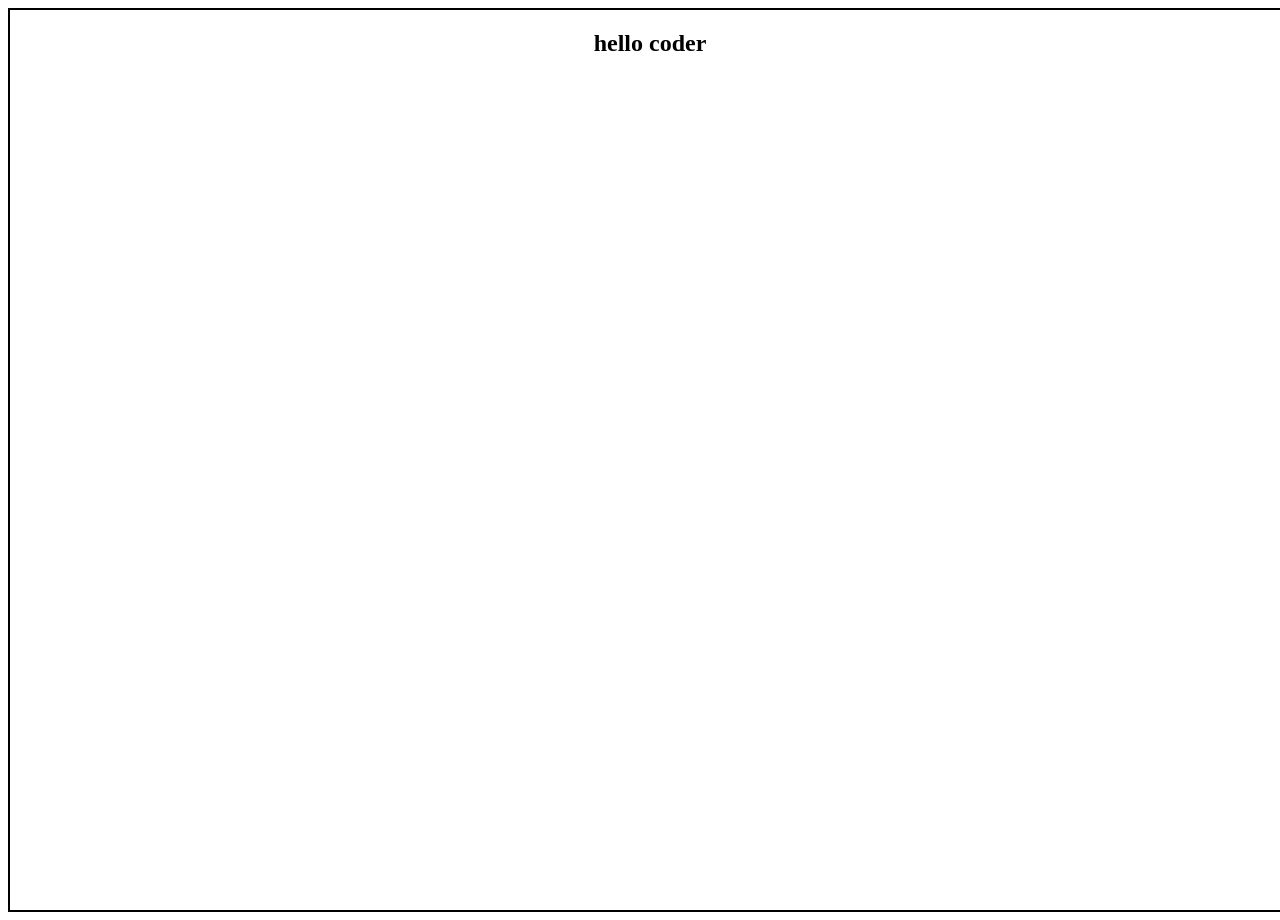
<file: day2/index.html>
<!DOCTYPE html>
<html lang="en">
<head>
    <meta charset="UTF-8">
    <meta name="viewport" content="width=device-width, initial-scale=1.0">
    <title>Document</title>
    <style>
        body{
            text-align: center;
            width: 100vw;
            height: 100vh;
            border: 2px solid black;
        }
        h2{
            top: 50%;
        }
    </style>
</head>
<body>
    <h2>hello coder</h2>
    <script src="script.js"></script>
</body>
</html>
</file>
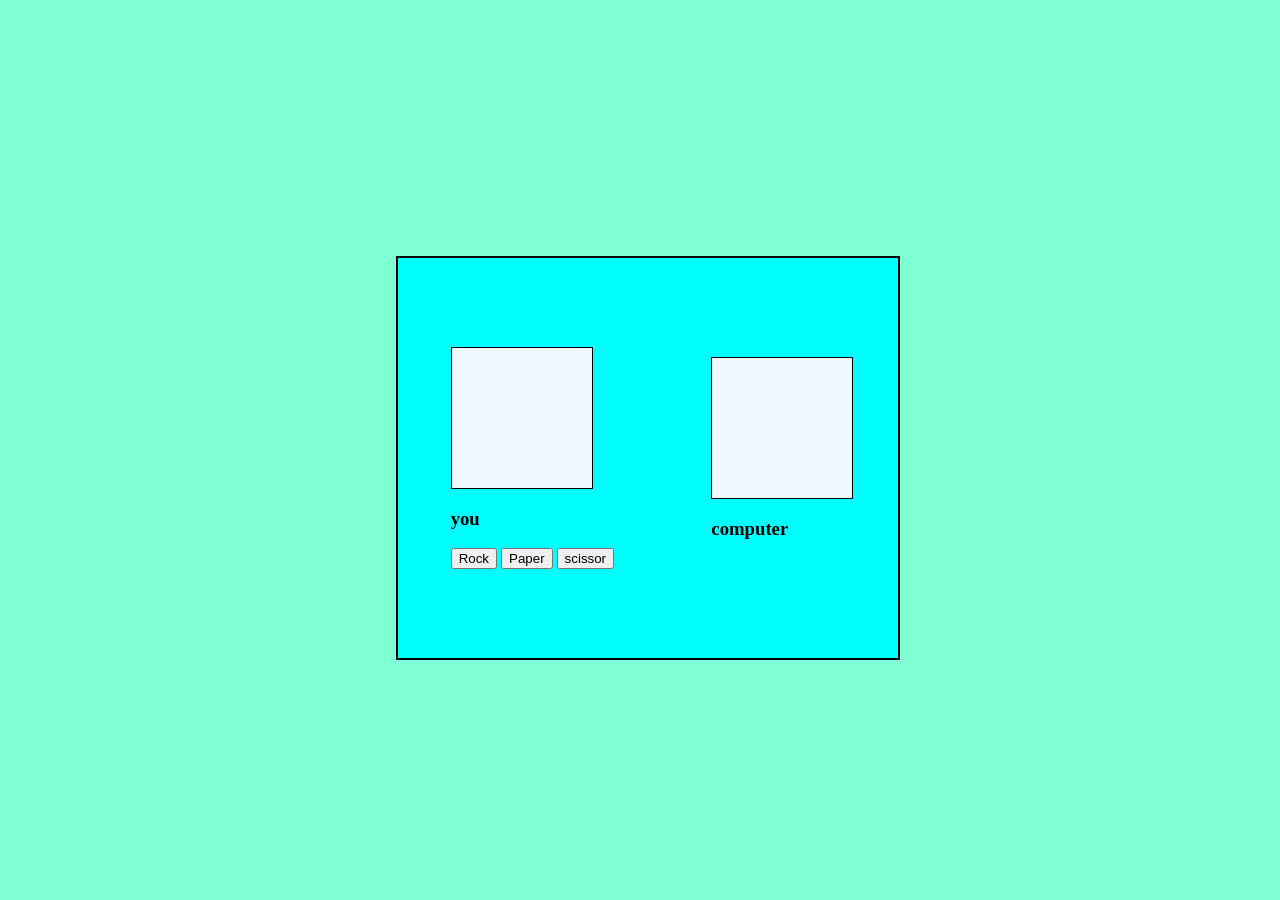
<file: dom/Mini Tasks/Rock Paper Sizor/index.html>
<!DOCTYPE html>
<html lang="en">
<head>
    <meta charset="UTF-8">
    <meta name="viewport" content="width=device-width, initial-scale=1.0">
    <title>Document</title>
    <style>
        body{
            position: absolute;
            top: 50%;
            left: 50%;
            /* height: 100vh; */
            transform: translate(-50%,-50%);
            background-color: aquamarine;
            
        }
        #container{
            width: 500px;
            height: 400px;
            display: flex;
            align-items: center;
            justify-content: space-around;
            background-color:aqua ;
            border: 2px solid #000;
        }
        .userValue{
            
            display:flex;
            flex-direction: column;
            margin: 8px;
        }
        .box{
            width: 100px;
            height: 100px;
            display: flex;
            align-items: center;
            justify-content: center;
            font-size: 20px;
            font-weight: 600;
            padding: 20px;
            background-color: aliceblue;
            border: 1px solid black;
        }
    </style>
</head>
<body>
    <div id="container">
        <div class="userValue">
            <div id="name" class="box"></div>
            <h3>you</h3>
            <div>
                <button onclick="rock()">Rock</button>
                <button onclick="paper()">Paper</button>
                <button onclick="scissor()">scissor</button>
            </div>
        </div>
        <div>
            <div id="compName" class="box"></div>
            <h3>computer</h3>
        </div>
    </div>
    <script src="script.js"></script>
</body>
</html>
</file>
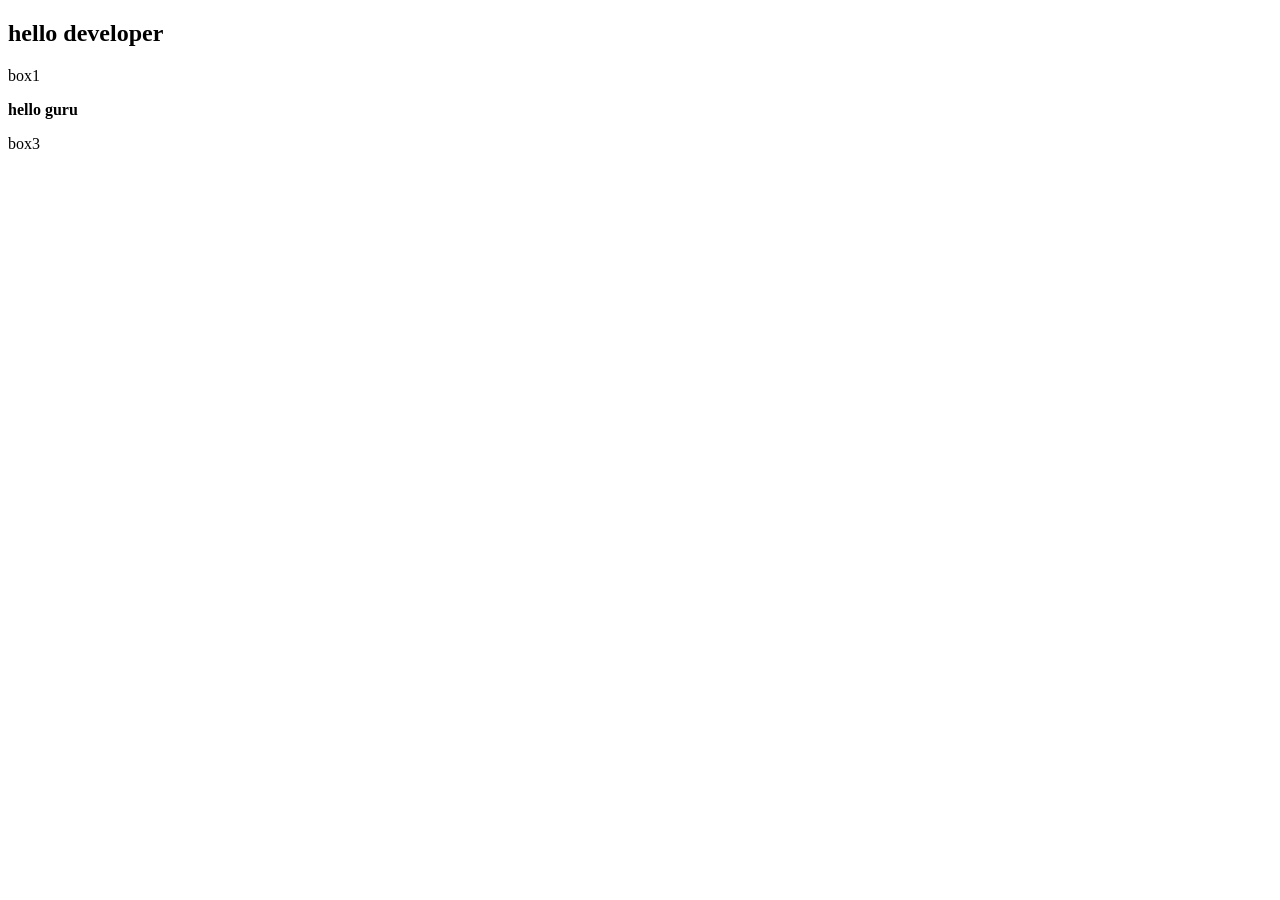
<file: dom/dom.html>
<!DOCTYPE html>
<html lang="en">
<head>
    <meta charset="UTF-8">
    <meta name="viewport" content="width=device-width, initial-scale=1.0">
    <title>Document</title>
</head>
<body>
    <h2 class="para">hello developer</h2>
    <p class="box">box1</p>
    <p class="box">box2</p>
    <p class="box">box3</p>
    <script src="dom.js"></script>
</body>
</html>
</file>
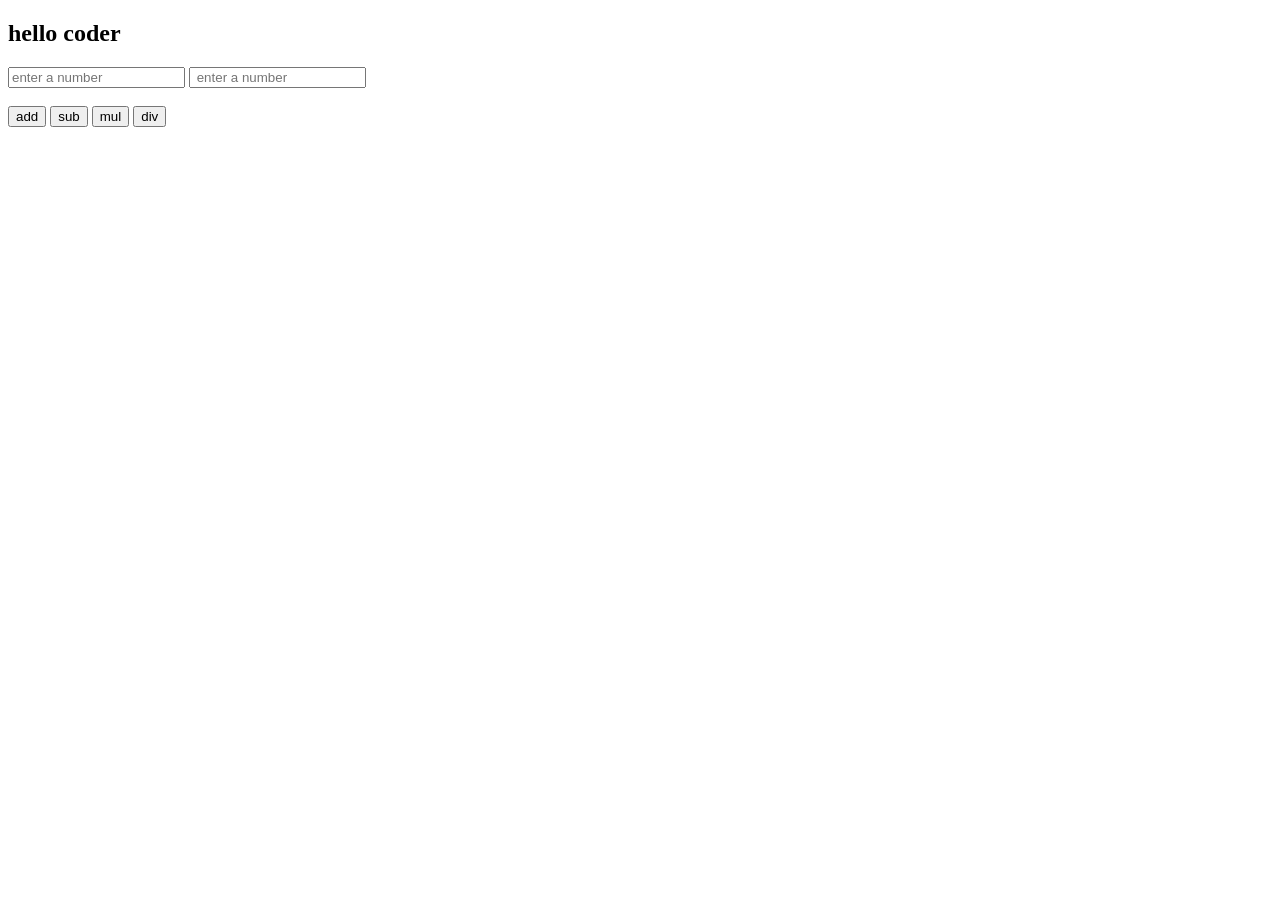
<file: dom/BasicCalculation/cal.html>
<!DOCTYPE html>
<html lang="en">
<head>
    <meta charset="UTF-8">
    <meta name="viewport" content="width=device-width, initial-scale=1.0">
    <title>Document</title>
</head>
<body>
    <h2>hello coder</h2>
    <input type="text" id="num1" placeholder="enter a number">
    <input type="text" id="num2" placeholder=" enter a number">
    <br>
    <br>
    <button onclick="add()">add</button>
    <button onclick="sub()">sub</button>
    <button onclick="mul()">mul</button>
    <button onclick="div()">div</button>
    <p id="val"></p>
    <script src="cal.js"></script>
</body>
</html>
</file>
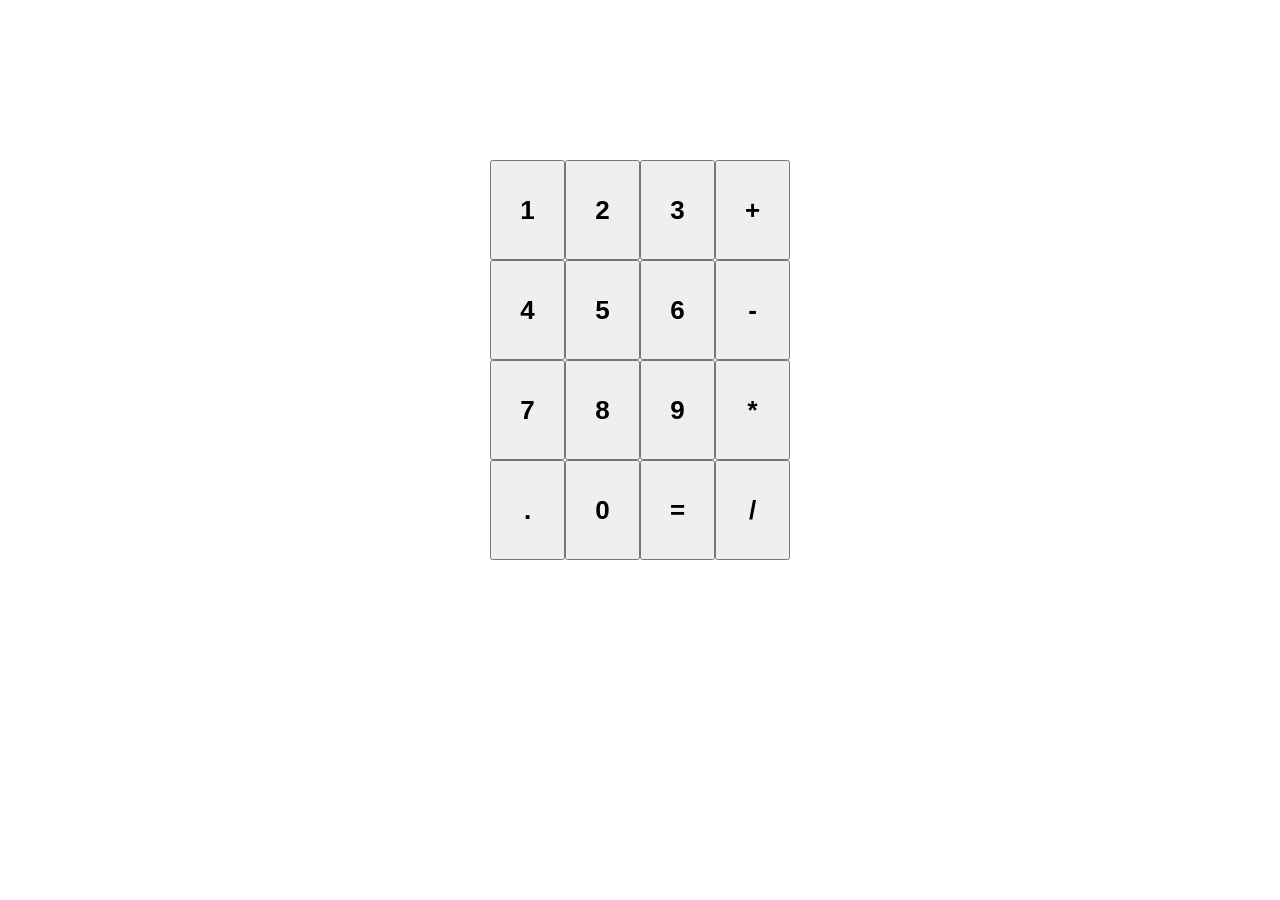
<file: dom/calculator/cal.html>
<!DOCTYPE html>
<html lang="en">
<head>
    <meta charset="UTF-8">
    <meta name="viewport" content="width=device-width, initial-scale=1.0">
    <title>Document</title>
    <style>
        body{
            display: flex;
            flex-direction: column;
            align-items: center;
            justify-content: center;
            margin: 100px;
        }
        #box{
            width: 300px;
            height: 400px;
            display: grid;
            grid-template-columns: 1fr 1fr 1fr 1fr;
        }
        #id{
            font-size: 30px;
            font-weight: 800;
        }
    </style>
</head>
<body>
    <p id="id"></p>
    <div id="box">
        <button class="num">1</button>
        <button class="num">2</button>
        <button class="num">3</button>
        <button class="operate">+</button>
        <button class="num">4</button>
        <button class="num">5</button>
        <button class="num">6</button>
        <button class="operate">-</button>
        <button class="num">7</button>
        <button class="num">8</button>
        <button class="num">9</button>
        <button class="operate">*</button>
        <button class="num">.</button>
        <button class="num">0</button>
        <button onclick="answer()" style="font-size: 26px; font-weight: 700;">=</button>
        <button class="operate">/</button>
    </div>
    <script src="cal.js"></script>
</body>
</html>
</file>
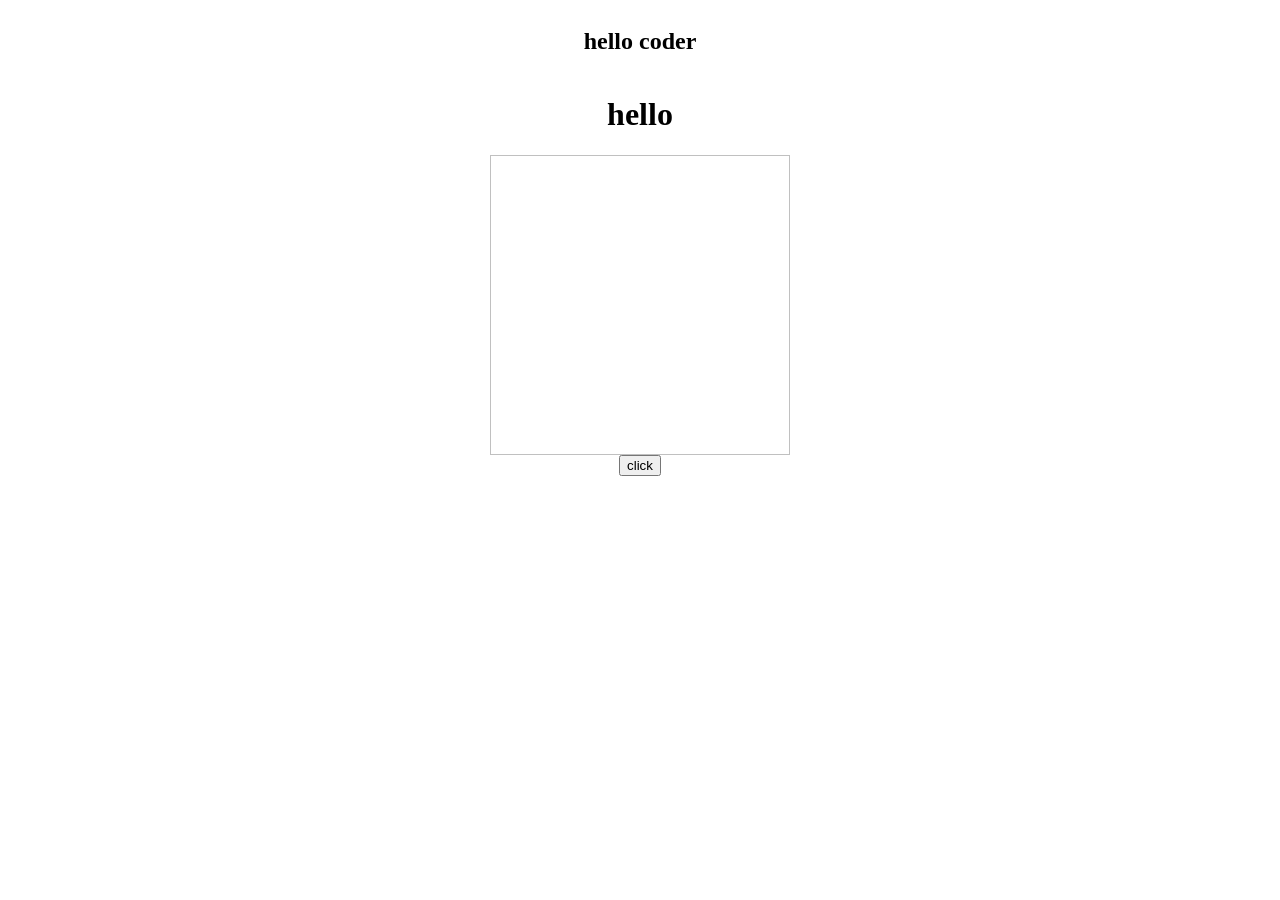
<file: dom/Event/event.html>
<!DOCTYPE html>
<html lang="en">
<head>
    <meta charset="UTF-8">
    <meta name="viewport" content="width=device-width, initial-scale=1.0">
    <title>Document</title>
    <style>
        body{
            display: flex;
            align-items: center;
            justify-content: center;
            flex-direction: column;
        }
        #id{
            width: 150px;
            height: 70px;
            border: 2px solid black;
            display: flex;
            align-items: center;
            justify-content: center;
        }
       
        img{
            width: 300px;
            height: 300px;
            background-position: center;
            background-repeat: no-repeat;
        }
    </style>
</head>
<body >
    <h2>hello coder</h2>
    <h1 id="h1">hello</h1>
    <img id="ids"></img>
    
    <button onclick="clicks()">click</button>
    <script src="event.js"></script>
</body>
</html>
</file>
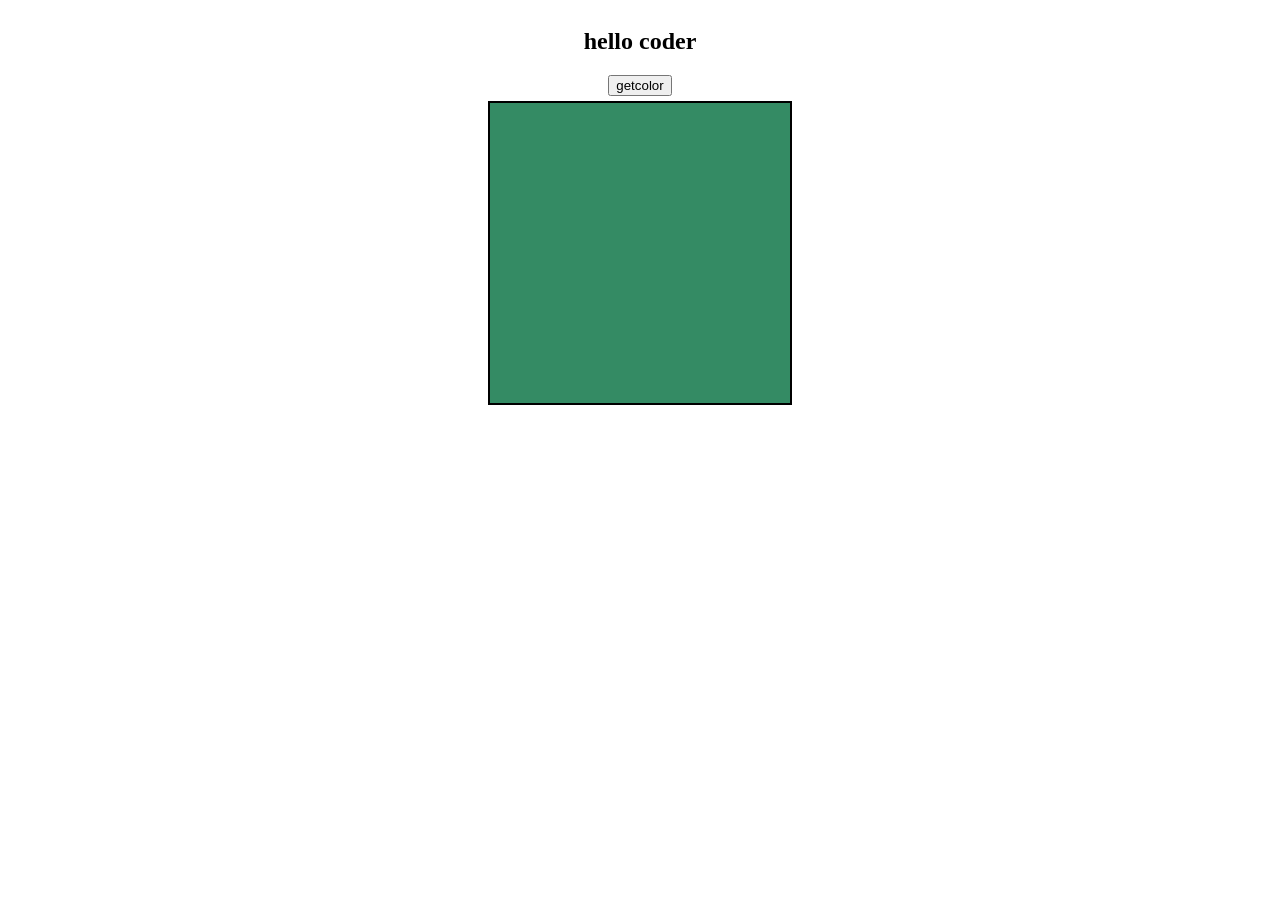
<file: dom/GetColor/col.html>
<!DOCTYPE html>
<html lang="en">
<head>
    <meta charset="UTF-8">
    <meta name="viewport" content="width=device-width, initial-scale=1.0">
    <title>Document</title>
    <style>
        #id{
            width: 300px;
            height: 300px;
            border: 2px solid black;
            margin: 5px;
        }
        body{
            display: flex;
            align-items: center;
            justify-content: center;
            flex-direction: column;
        }
    </style>
</head>
<body>
    <h2>hello coder</h2>
    <button onclick="color()">getcolor</button>
    <div id="id"></div>
    <p id="name"></p>
    <script src="col.js"></script>
</body>
</html>
</file>
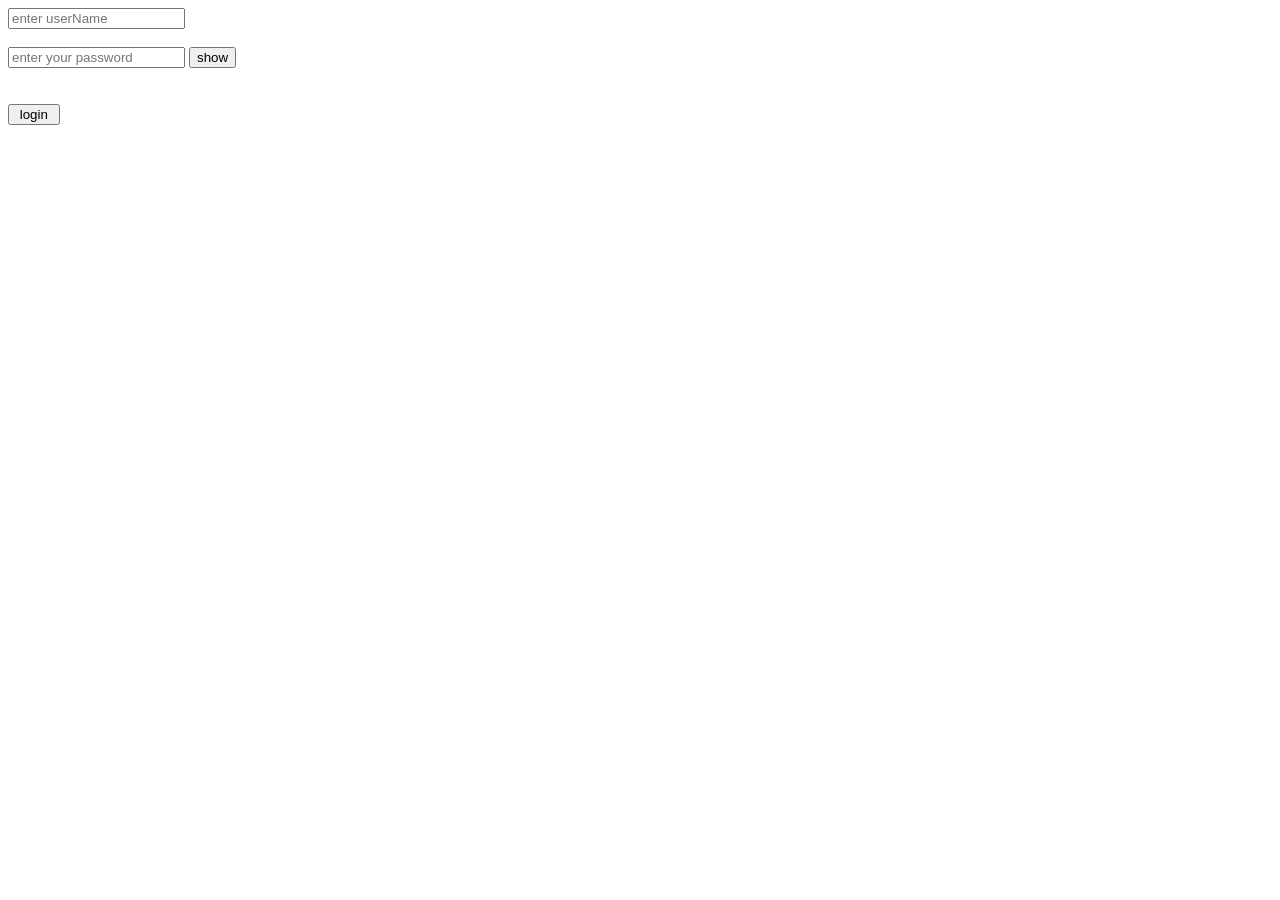
<file: dom/login/login.html>
<!DOCTYPE html>
<html lang="en">
<head>
    <meta charset="UTF-8">
    <meta name="viewport" content="width=device-width, initial-scale=1.0">
    <title>Document</title>
</head>
<body>
    <form onsubmit="login(event)">
        <input type="text" id="name" name="Uname" placeholder="enter userName"><br><br>
        <input type="password" id="pass" name="Upass" placeholder="enter your password">
        <button onclick="show()">show</button><br><br>
        <span id="display"></span><br>
        <input type="submit" value=" login "> 
    </form>
    <script src="login.js"></script>
</body>
</html>
</file>
